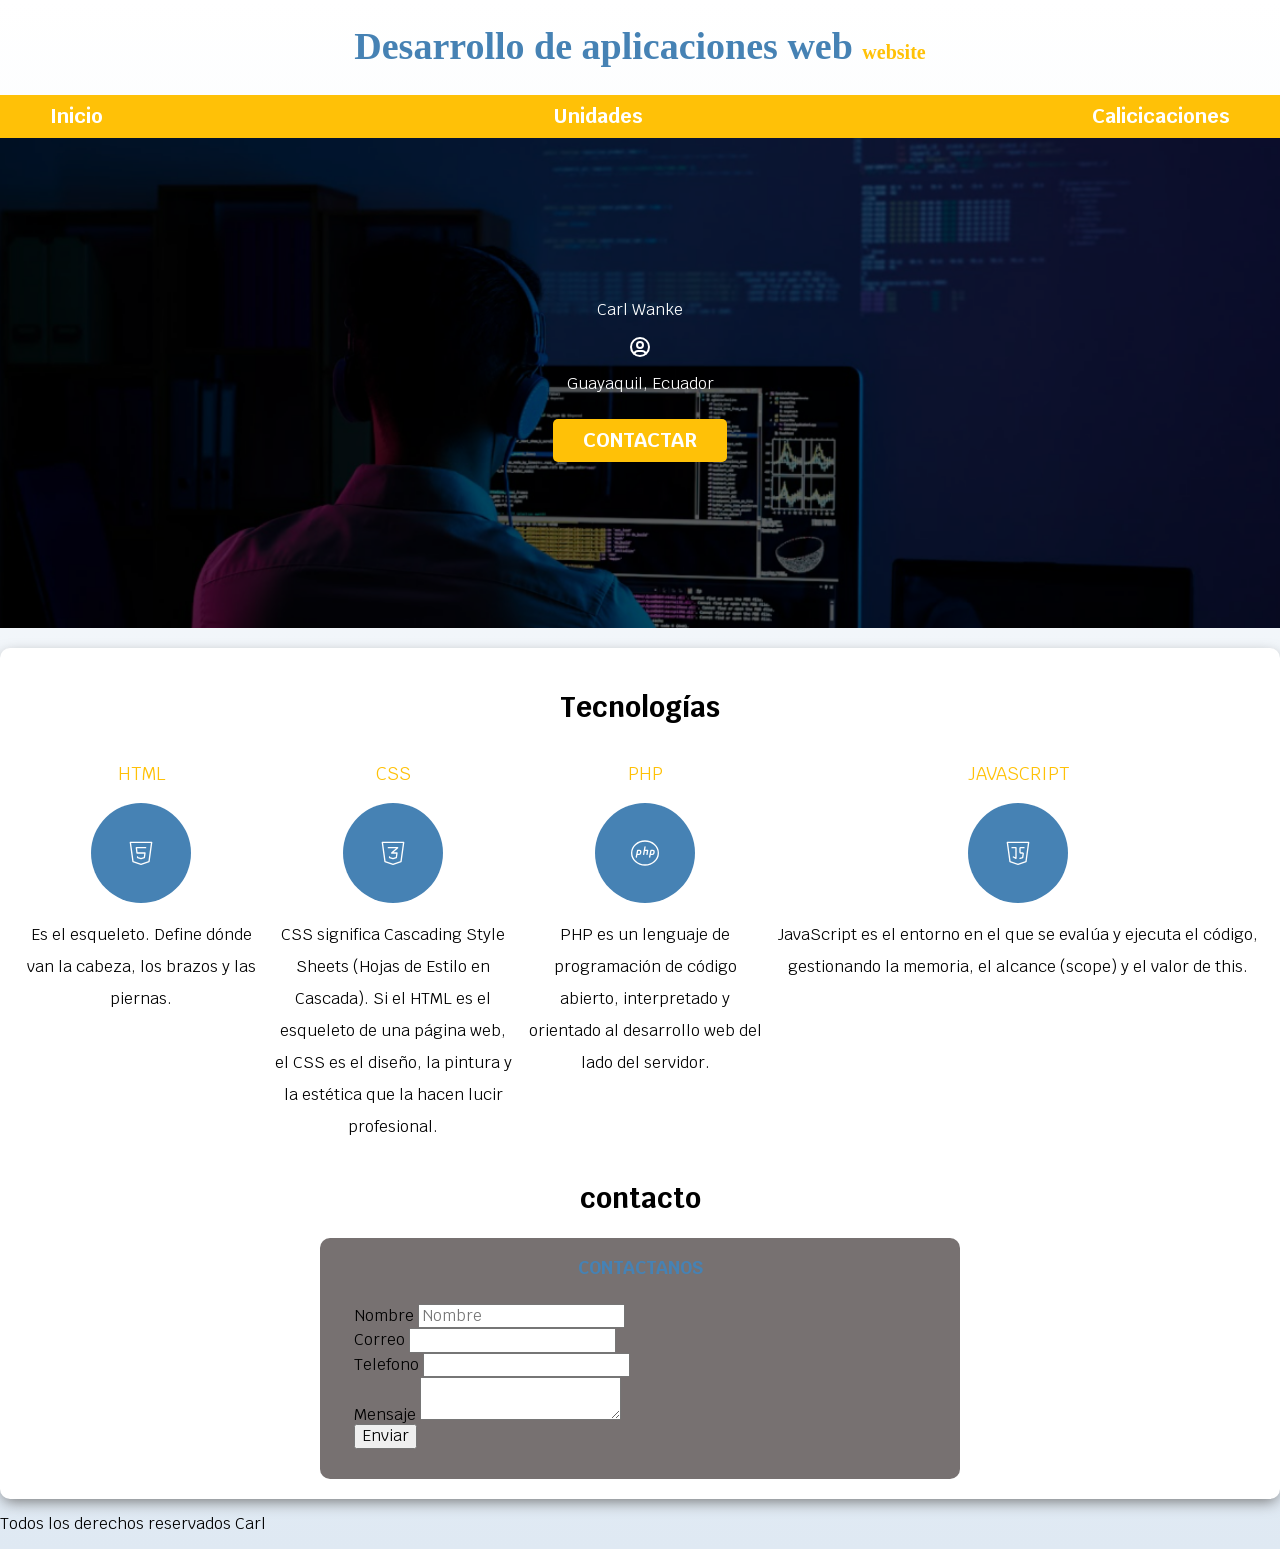
<file: index.html>
<!DOCTYPE html>
    <html lang="es"> <!-- el idioma-->
        <head>
            <meta charset="UTF-8">
            <meta name="viewport" content="width=device-width, initial-scale=1.0">
            <!--navegador-->
            <title>Mi primera web</title>
            <!--titulo de pagina-->
            <link rel="preload" href="css/normalize.css" as="style" />
            <link rel="stylesheet" href="css/normalize.css">
            <link rel="preconnect" href="https://fonts.googleapis.com">
            <link rel="preconnect" href="https://fonts.gstatic.com" crossorigin>
            <link 
                href="https://fonts.googleapis.com/css2?family=Krub:wght@200;300;400;500;700&display=swap" 
                rel="stylesheet"
            >
            <link rel="preload" href="css/styles.css" as="style"/>
            <link href="css/styles.css" rel="stylesheet" />
         
        </head>
        <body>
            <header>
            <h1 class="titulo">
                Desarrollo de aplicaciones web <span> website </span>
            </h1>
            <!--Utilizar un hl por documento html-->    
            </header>

            <div class="nav-bg">
                <nav class="navegacion-principal contenedor">
                    <a href="index.html">Inicio</a>
                    <a href="Unidades.html">Unidades</a>
                    <a href="calificaciones.html">Calicicaciones</a>
                </nav>
            </div>
            <!--<img src="imagenes/decorn.png" />-->



            <section class="hero">
                <div class="contenido-hero">
                <p>Carl Wanke</p>
                <img src="iconos/contactar.svg"  />
                <p>Guayaquil, Ecuador</p>
                <a class="boton" href="#">Contactar</a>
                ></div>
            </section>
            
            <main class="sombra">
                <h2>Tecnologías</h2>
                <div class="lenguajes">
                   <section class="lenguaje">
                   <h3>HTML</h3>
                   <div class="iconos">
                        <img src="iconos/html.svg" />
                   </div>
                    <p>
                        Es el esqueleto. Define dónde van la cabeza, los brazos y las piernas.
                    </p>
                    </section>
                    <section class="lenguaje">
                    <h3>CSS</h3>
                    <div class="iconos">
                        <img src="iconos/css.svg">
                    </div>
                        <p>
                            CSS significa Cascading Style Sheets (Hojas de Estilo en Cascada). Si el HTML es el esqueleto de una página web, el CSS es el diseño, la pintura y la estética que la hacen lucir profesional.
                        </p>
                    </section> 
                    <section class="lenguaje">
                    <h3>PHP</h3>
                    <div class="iconos">
                        <img src="iconos/php.svg">
                    </div>
                        <p>
                            PHP es un lenguaje de programación de código abierto, interpretado y orientado al desarrollo web del lado del servidor.
                        </p>
                    </section> 
                    <section class="lenguaje">
                    <h3>JAVASCRIPT</h3>
                    <div class="iconos">
                        <img src="iconos/javascript.svg">
                    </div>
                        <p>
                            JavaScript es el entorno en el que se evalúa y ejecuta el código, gestionando la memoria, el alcance (scope) y el valor de this.
                        </p>
                    </section> 
                </div>
                
            

            <section>
                <h2>contacto</h2>

                <form class="formulario">
                    <fieldset>
                        <legend>Contactanos</legend>

                        <div>
                            <label>Nombre</label>
                            <input type="text" placeholder="Nombre"/>
                        </div>
                        <div>
                            <label>Correo</label>
                            <input type="gmail">
                        </div>
                        <div>
                            <label>Telefono</label>
                            <input type="tel" />
                        </div>
                        <div>
                            <label>Mensaje</label>
                            <textarea></textarea>
                        </div>
                        <div>
                            <input type="submit" value="Enviar" />
                        </div>
                    </fieldset>
                </form>
            </section>
            </main>
            <footer>
                <p>Todos los derechos reservados Carl</p>
            </footer>
        </body>
    </html>
</file>
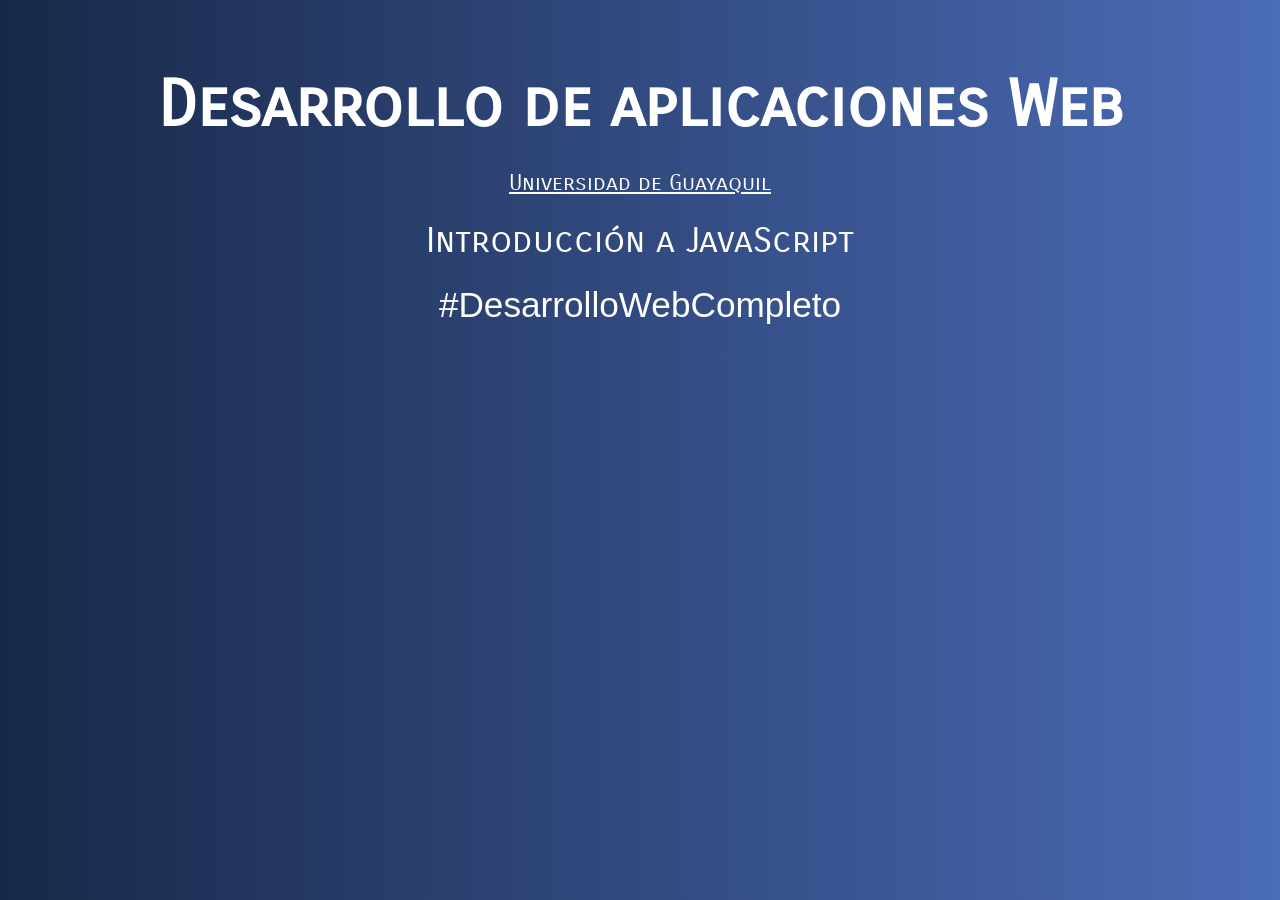
<file: IntroduccionJS/index.html>
<!doctype html>
<html lang="en">
  <head>
    <meta charset="UTF-8" />
    <meta name="viewport" content="width=device-width, initial-scale=1.0" />
    <title>Introducción JavaScript - Desarrollo Web</title>
    <link
      href="https://fonts.googleapis.com/css2?family=Carrois+Gothic+SC&display=swap"
      rel="stylesheet"
    />
    <link rel="stylesheet" href="css/style.css" />
  </head>
  <body>
    <div class="contenido">
      <h1>Desarrollo de aplicaciones Web</h1>
      <a href="http://www.ug.edu.ec" target="_blank"
        >Universidad de Guayaquil</a
      >
      <p>Introducción a JavaScript</p>
      <p class="hashtag">#DesarrolloWebCompleto</p>
    </div>
    <script src="js/booleanos.js"></script>
  </body>
</html>
</file>
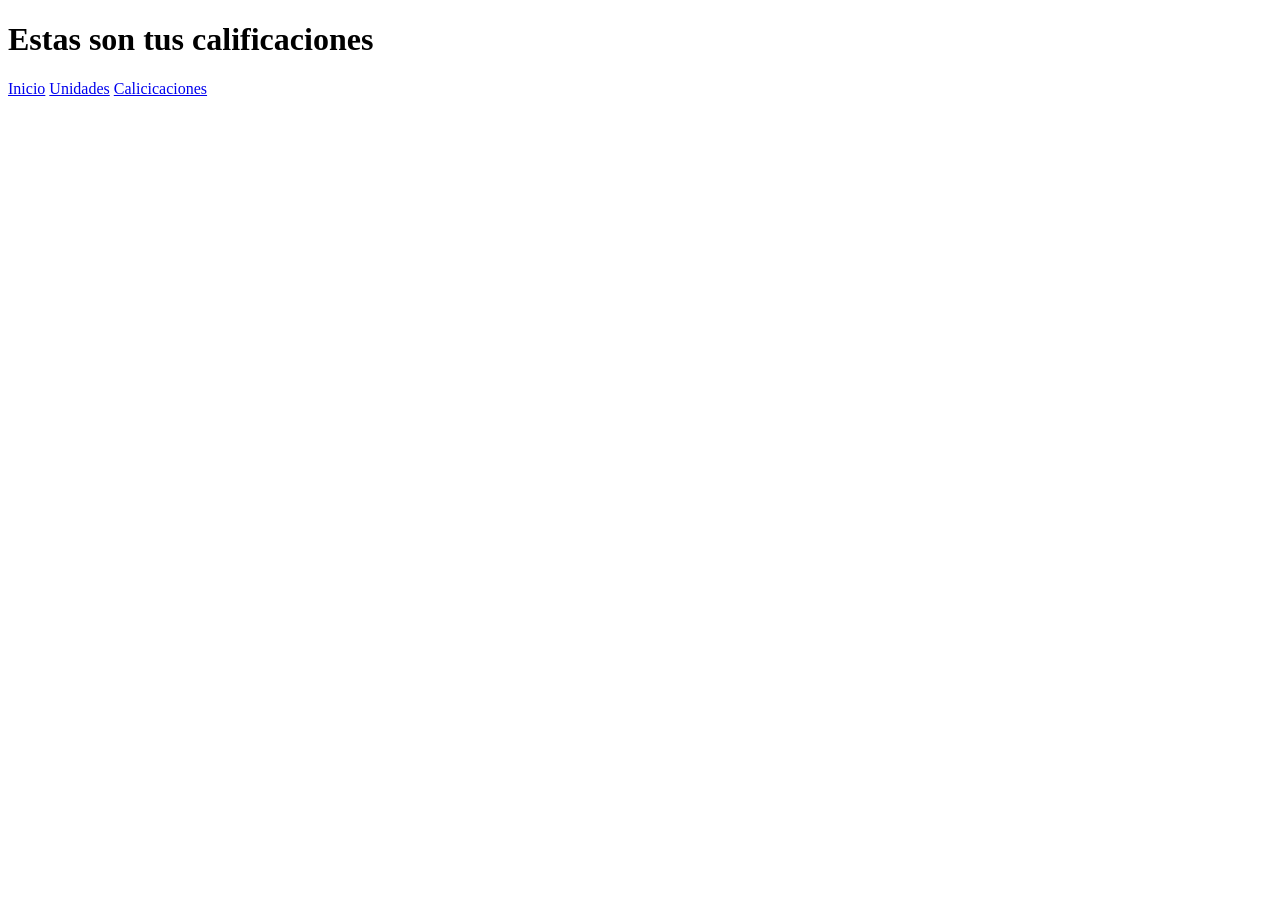
<file: calificaciones.html>
<!DOCTYPE html>
<html lang="en">
<head>
    <meta charset="UTF-8">
    <meta name="viewport" content="width=device-width, initial-scale=1.0">
    <title>Tu Calicicaciones</title>
</head>
<body>
    <h1>Estas son tus calificaciones</h1>
     <nav>
        <a href="index.html">Inicio</a>
        <a href="Unidades.html">Unidades</a> <!-- # es para simular un enlace-->
        <a href="calificaciones.html">Calicicaciones</a>
    </nav>
</body>
</html>
</file>
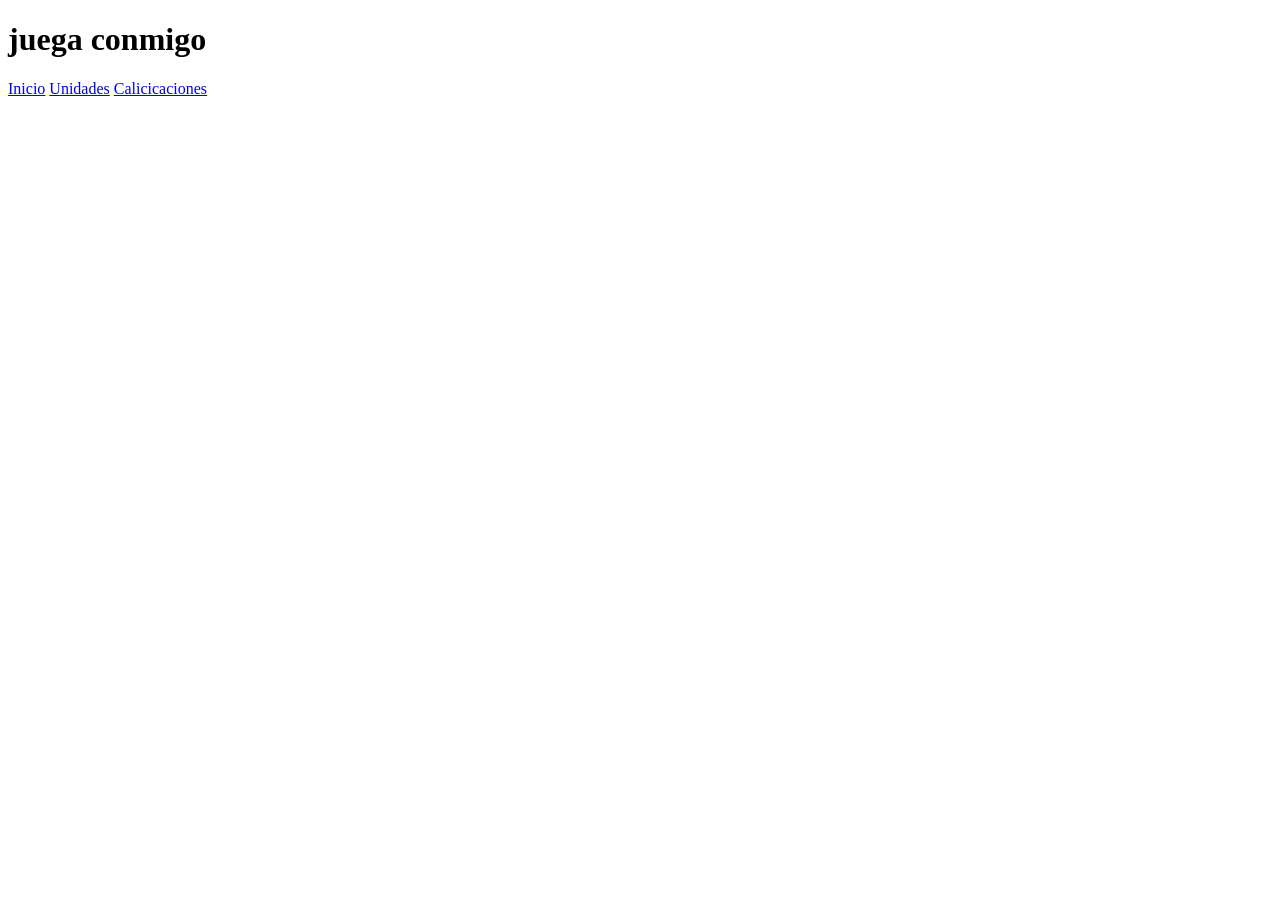
<file: Unidades.html>
<!DOCTYPE html>
<html lang="en">
<head>
    <meta charset="UTF-8">
    <meta name="viewport" content="width=device-width, initial-scale=1.0">
    <title>Document</title>
</head>
<body>
    <h1>
        juega conmigo
    </h1>
     <nav>
        <a href="index.html">Inicio</a>
        <a href="Unidades.html">Unidades</a>
        <a href="calificaciones.html">Calicicaciones</a>
    </nav>
</body>
</html>
</file>
<file: css/styles.css>
:root{
    /*pseudoelementos para crear variables personalizados tambien coocidos como custom properties*/
    --blanco: #ffffff;
    --oscuro: #212121;
    --primario: #4682b4;
    --secundario: rgba(255, 193, 7, 1);
    --gris: #777171;
}
html{
    font-size: 62.5%;
    box-sizing: border-box;
}
body{
    font-size: 16px;
    font-family: "Krub", sans-serif; /*colocar aca para que aplique a todo*/
    background-image: linear-gradient(to top, #dfe9f3 0%, var(--blanco) 100%);
}
/*1 rem = 10px*/
.titulo{
    /*no iniciar con numeros un class*/
    text-align: center;
    font-size: 3.8rem;
    color: var(--primario);
    font-family: 'Times New Roman', Times, serif; /*fuentes seguras*/
}
.titulo span{
    font-size: 2rem;
    color: var(--secundario);
}

.contenedor{
    width: 120rem;
    margin-top: 0rem;
    margin-right: auto;
    margin-bottom: 0rem;
    margin-left: auto;
    /*margin: 0 auto 0 auto;    */
    /*margin: 0 auto    */
}

.nav-bg{
    background-color: var(--secundario);
}

.navegacion-principal{
    display: flex;
    flex-direction: column; /* por defecto es row*/
    justify-content: space-between; /*acomoda de manera justificada los elemento*/
    /*align-items: center; el justify de columns*/
}

@media(min-width: 482px){
}

@media(min-width: 768px){
    .navegacion-principal{
        flex-direction: row;
    }
}

@media(min-width: 1140px){
}


@media(min-width: 1400px){
}

.navegacion-principal a{
    /*ackground-color: var(--primario);
    display: inline;*/
    display: block;
    text-align: center;
    padding: 1rem;
    color: var(--blanco);
    text-decoration: none;
    font-size: 2rem;
    font-weight: bold;
}

.navegacion-principal a:hover{
    background-color: var(--primario);
    color: var(--oscuro);
}

.hero{
    background-image: url(../imagenes/decorn.png);
    background-repeat: no-repeat;
    background-size: cover;
    background-position: center center;
    height: 450px;
    padding: 20px;
    position: relative;
}
.contenido-hero{
    position: absolute;
    /*background-color: rgba(0, 0, 0, 0.7);*/
    background-color: rgb(0 0 0 / 60%);
    width: 100%;
    height: 100%;
    bottom: 0;
    top: 0;
    right: 0;
    left: 0;

    /*alinear horizontal y vertical*/
    display: flex;
    flex-direction: column;
    align-items: center;
    justify-content: center;
}

.contenido-hero p{
    color: var(--blanco);
}

h1{
    font-size: 3.8rem;
}

h2{
    font-size: 2.8rem;
}

h3{
    font-size: 1.8rem;
}
h1,
h2,
h3 {
    text-align: center;
}

.boton{
    background-color: var(--secundario);
    color: var(--blanco);
    padding: 1rem 3rem;
    margin-top: 1rem;
    font-size: 2rem;
    text-decoration: none;
    text-transform: uppercase;
    font-weight: bold;
    border-radius: 0.5rem;
    width: 60%;
    text-align: center;
}

@media(min-width: 480px){
    .boton{
        width: auto;
    }
}

.sombra{
    box-shadow: 0px 5px 15px -3px #707070;
    background-color: var(--blanco);
    padding: 2rem;
    border-radius: 1rem;
    margin-top: 2rem;
}

@media (min-width: 768px) {
    .lenguajes{
        display: grid;
        grid-template-columns: 1fr 1fr 1fr 2fr;
        column-gap: 1rem; /*poner espacio entre parrafos de columnas*/

    }
}

.lenguaje{
    display: flex;
    flex-direction: column;
    align-items: center;
}

.lenguaje h3{
    color: var(--secundario);
    font-weight: normal;
}

.lenguaje p{
    line-height: 2;
    text-align: center;
}

.lenguaje .iconos {
    height: 10rem;
    width: 10rem;
    background-color: var(--primario);
    border-radius: 50%;
    display: flex;
    flex-direction: row;
    justify-content: center;
    align-items: center;
}

.formulario {
    background-color: var(--gris);
    width: min(60rem, 100%);/*utiliza el valor maspequeño entre 2 opciones*/
    margin: 0 auto;
    padding: 2rem;
    border-radius: 1rem;
}

.formulario fieldset{
    border: none;
}
.formulario legend{
    text-align: center;
    font-size: 1.8rem;
    text-transform: uppercase;
    font-weight: 700;
    margin-bottom: 2rem;
    color: var(--primario);
}
</file>
<file: IntroduccionJS/css/style.css>
body {
    background: #4b6cb7;  /* fallback for old browsers */
    background: -webkit-linear-gradient(to right, #182848, #4b6cb7);  /* Chrome 10-25, Safari 5.1-6 */
    background: linear-gradient(to right, #182848, #4b6cb7); /* W3C, IE 10+/ Edge, Firefox 16+, Chrome 26+, Opera 12+, Safari 7+ */
}

h1, p, a {
    font-family: 'Carrois Gothic SC', sans-serif;
    display: block;
    text-align: center;
    line-height:.8;
    color: white;
}
.contenido {
    max-width: 1200px;
    margin: 5rem auto 0 auto;
    color: white;
    font-size: 3rem;
    font-family: 'Carrois Gothic SC', sans-serif;
}
h1 {
    font-size: 4rem;
}
a {
    font-size: 1.4rem;
}
p {
    font-size: 2.2rem;
}

.hashtag {
    font-family: Arial, Helvetica, sans-serif;
}
</file>
